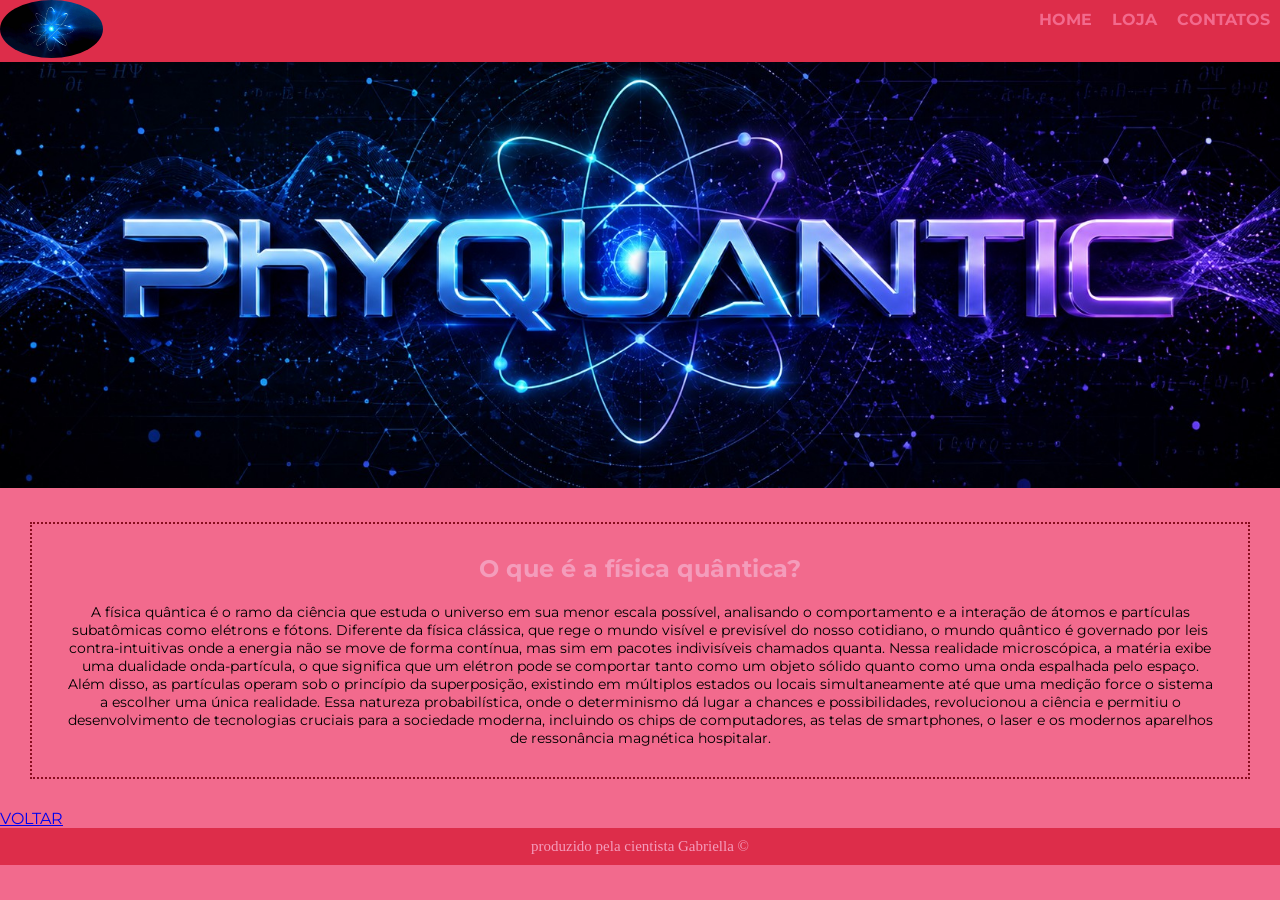
<file: noticias/noticia01.html>
<!DOCTYPE html>
<html lang="pt-br">

<head>
    <meta charset="UTF-8">
    <meta name="viewport" content="width=device-width, initial-scale=1.0">
    <title>PhyQuantic</title>
    <link rel="stylesheet" href="/style.css">

</head>

<body>
    <header>
        <div>
            <img class= "logo" src="/img/logo.jpg" alt="representação do átomo">
        </div>
        <div>
            <ul class="menu">
                
                <a href ='#'>
                    <li>home </li>
                </a>
                <a href='#'>
                    <li> Loja</li>
                </a>
                <a href='#'>
                    <li> Contatos</li>
                </a>
            </ul>
        </div>
    </header>
    <main> 
        <img class = 'img-capa' src="/img/capa.jpg" alt="imagem com phyquantic escrito">
        <div class = 'conteudo'>
            <h3 class = 'conteudo-titulo'> O que é a física quântica?</h3>
            <p class = 'conteudo-texto'> A física quântica é o ramo da ciência que estuda o universo em sua menor escala possível, analisando o comportamento e a interação de átomos e partículas subatômicas como elétrons e fótons. Diferente da física clássica, que rege o mundo visível e previsível do nosso cotidiano, o mundo quântico é governado por leis contra-intuitivas onde a energia não se move de forma contínua, mas sim em pacotes indivisíveis chamados quanta. Nessa realidade microscópica, a matéria exibe uma dualidade onda-partícula, o que significa que um elétron pode se comportar tanto como um objeto sólido quanto como uma onda espalhada pelo espaço. Além disso, as partículas operam sob o princípio da superposição, existindo em múltiplos estados ou locais simultaneamente até que uma medição force o sistema a escolher uma única realidade. Essa natureza probabilística, onde o determinismo dá lugar a chances e possibilidades, revolucionou a ciência e permitiu o desenvolvimento de tecnologias cruciais para a sociedade moderna, incluindo os chips de computadores, as telas de smartphones, o laser e os modernos aparelhos de ressonância magnética hospitalar.
            </p>
        </div>
    </main>
    <a href = "/AURAMASTER-2026BLOGDAGABS-MAIN/">VOLTAR</a>
    <footer> <p> produzido pela cientista Gabriella © </p></footer>

</body>

</html>
</file>
<file: style.css>
@import url('https://fonts.googleapis.com/css2?family=Fjalla+One&family=Montserrat:ital,wght@0,100..900;1,100..900&display=swap');

*{
  margin: 0;
  padding: 0;
}



:root{

    --vermelho-cereja:#880d1eff;
    --aurinha:#dd2d4aff;
    --rosa-maisoumenos:#f26a8dff;
    --rosamistico:#f49cbbff;
    --tituloBosta:"Alfa Slab One", serif;
    --textolegal:"Montserrat", sans-serif;
}

body{
    background: var(--rosa-maisoumenos);
    font-family: var(--textolegal);
}
header{
    background-color: var(--aurinha);
    display: flex;
    justify-content: space-around;
    color: var(--rosamistico);
}
.logo{
    width: 10%;
    border-radius: 100%;
}

.menu{
    display: flex;
    list-style: none;
    gap: 20px;
    margin: 10px;
    color: var(--vermelho-cereja);
    text-transform: uppercase;
    font-size: 16px;

}
.menu a{
    text-decoration:none;
    color: var(--rosa-maisoumenos);
    font-weight: bold;
}
.menu a:hover{
    color: var(rgb(0, 0, 0) );
    transition: 0,5s;
}
.noticias{
    margin: 20px 150px;
    display: grid;
    grid-template-columns: repeat(3, minmax(0,1fr));
    gap: 20px
}
.card{
    border: 2px solid var(--rosa-maisoumenos);
    padding: 20px;
    text-align: center;
}
footer{
    background-color: var(--aurinha);
    color: var(--rosamistico);
    font-family: var(--tituloBosta);
    font-size: 15px;
    padding: 10px;
    text-align: center;
}
/* noticias */

.img-capa{
    width: 100%;
    height: 5%;
}
.conteudo{
    margin: 30px;
    border: 2px dotted var(--vermelho-cereja);
    padding: 30px;
    text-align: center;
}
.conteudo-titulo{
    font-family: var(--rosa-maisoumenos);
    font-size: 24px;
    padding-bottom: 20px;
    color: var(--rosamistico);
}

.conteudo-texto{
    font-family: var(--rosamistico);
    font-size: 14px;
}
</file>
